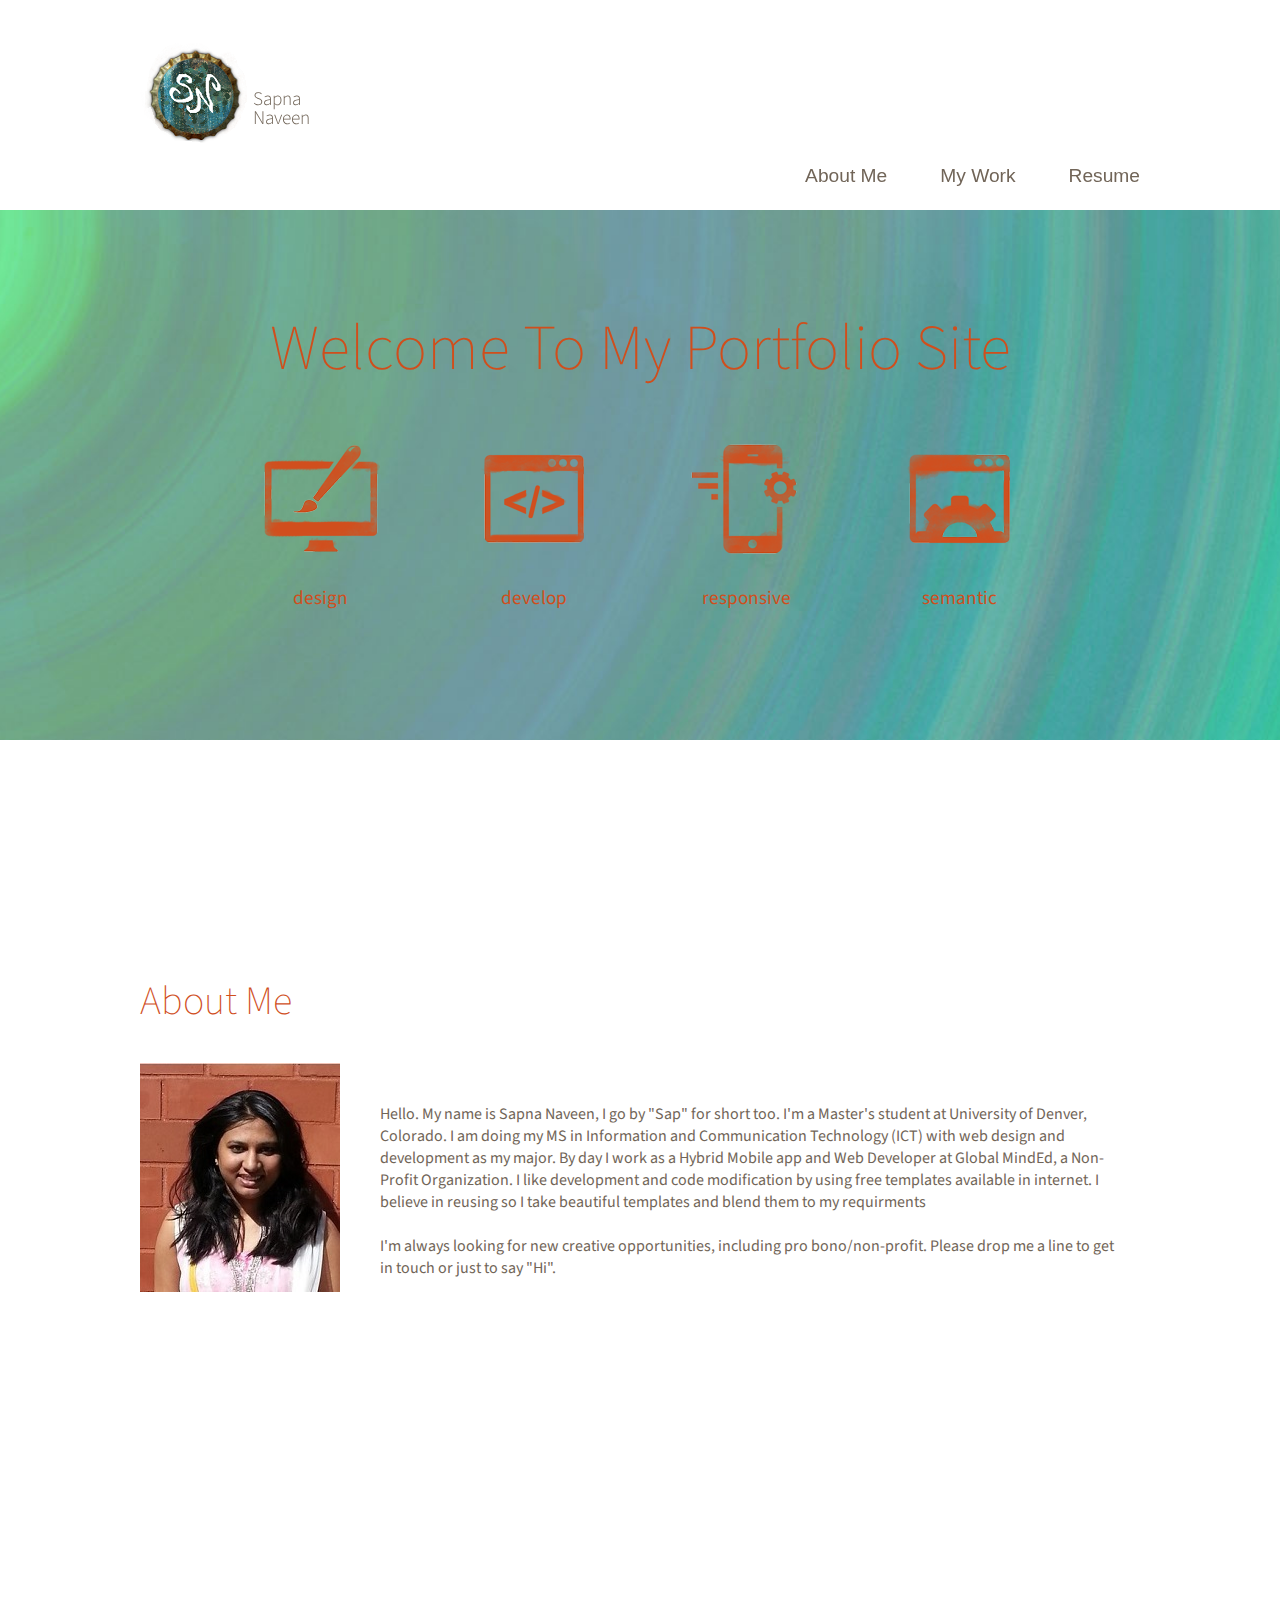
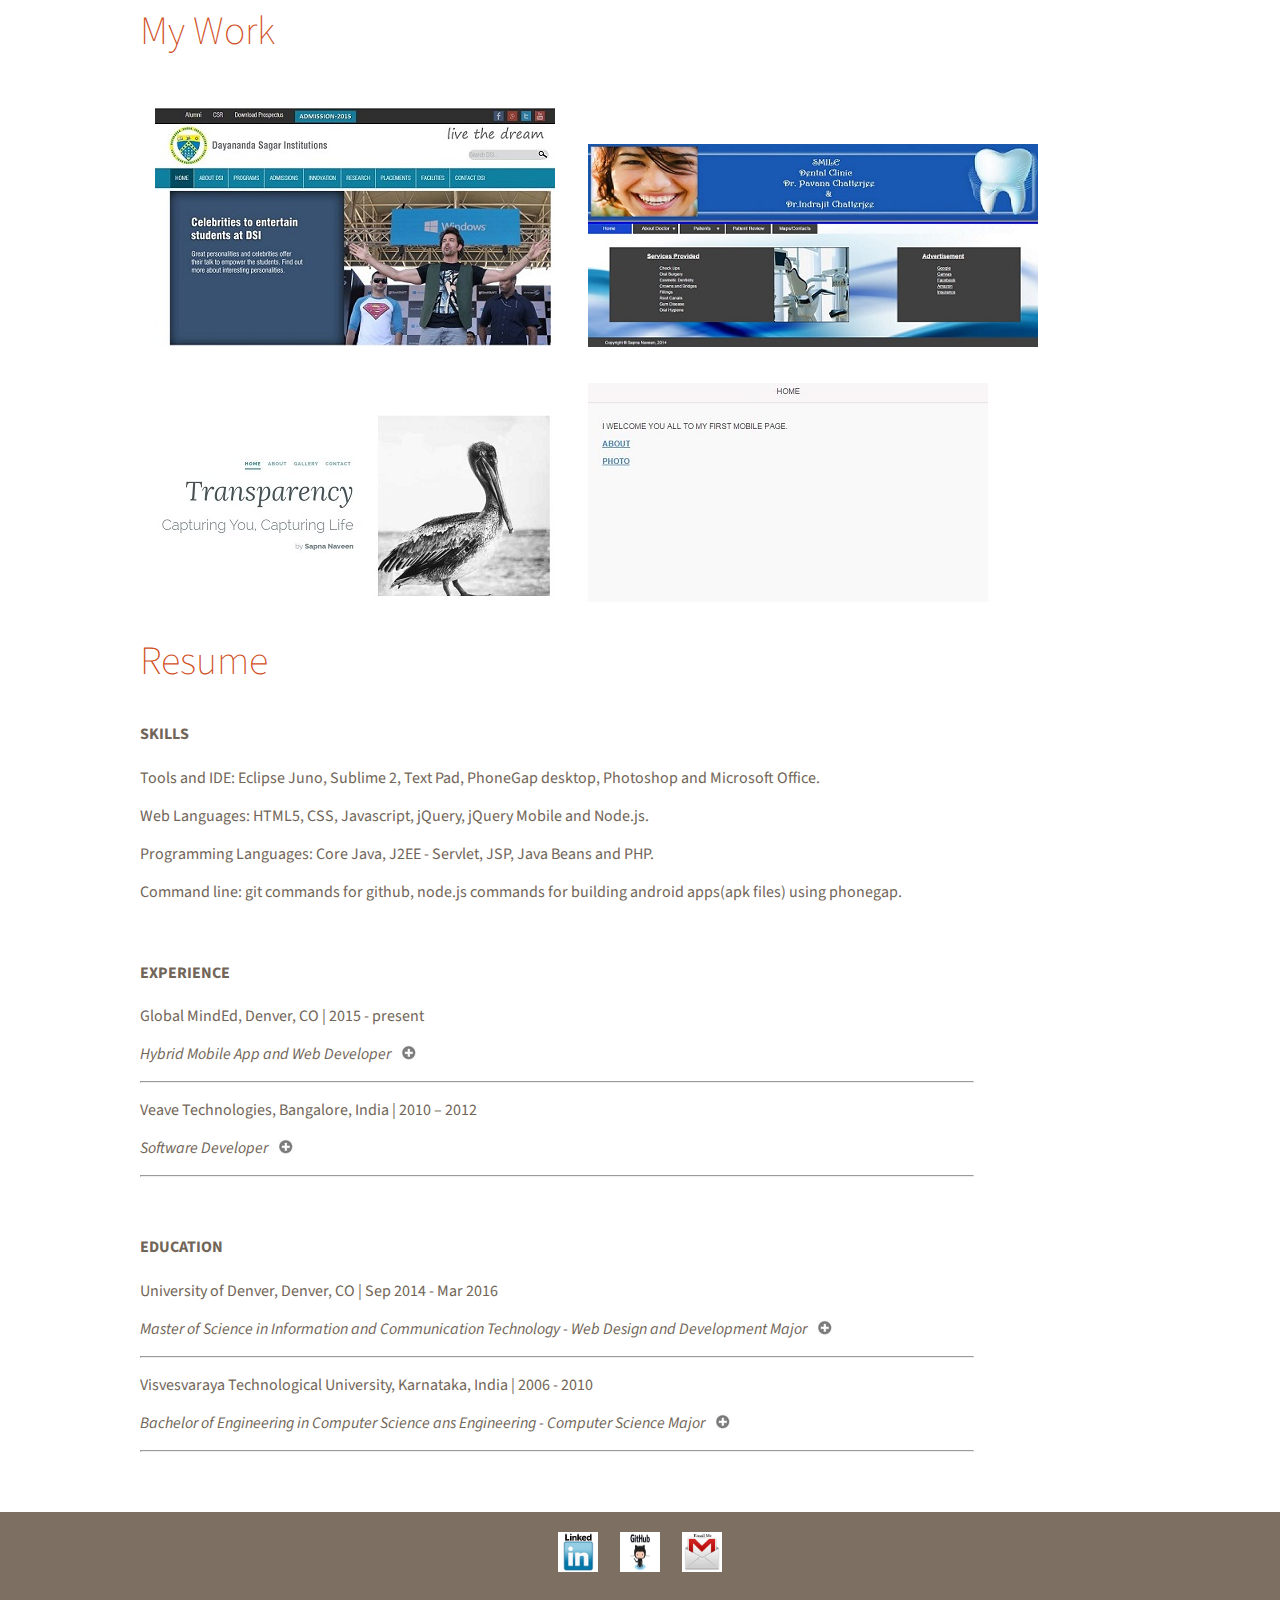
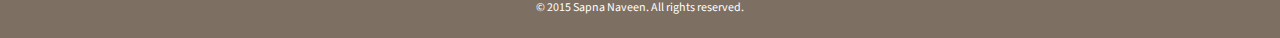
<file: index.html>
<!--*******************************
******* Author Sapna Naveen *******
******************************* -->

<!-- Inspited by Kitsudar. I am greatly thankful to my friend Kit.
Only the template is reused. All the broken links are fixed by Sapna Naveen -->

<!DOCTYPE html>
<html>
  <head>
      <meta charset="utf-8">
      <title>Sapna Naveen's Portfolio</title>
      <link rel="shortcut icon" type="image/ico" href="favicon.ico" />
      <link href='http://fonts.googleapis.com/css?family=Source+Sans+Pro:200,300,400,700,300italic' rel='stylesheet' type='text/css'>
      <link rel="stylesheet" href="css/normalize.css">
      <link rel="stylesheet" href="css/main.css">
      <!-- <link rel="stylesheet" href="css/parsley.css"> -->
      <script src="http://ajax.googleapis.com/ajax/libs/jquery/1.10.2/jquery.min.js"></script>

  </head>

  <body>
    <div class="header-cont">
      <header class="nav">
        <div class="logo"><a data-scroll-nav="0" href="index.html"><img src="img/sn-logo.png" alt="Sapna Naveen Design logo"></a></div>
        <div class="myname"><p>Sapna<br />
        Naveen</p></div>
        <ul class="nav">
          <li><a data-scroll-nav="1" href="about.html">About Me</a></li>
          <li><a data-scroll-nav="2" href="portfolio.html">My Work</a></li>
          <li><a data-scroll-nav="3" href="resume.html">Resume</a></li>                
        </ul>
      </header>
    </div>

    <div data-scroll-index="0">
      <section class="welcome">
        <h1>Welcome To My Portfolio Site</h1><br />
        <div class="icon"><img src="img/iconbrush.png" alt="Computer Screen with Brush Icon" />
        <p>design</p></div>
        <div class="icon"><img src="img/icontag.png" alt="HTML Tag Icon" />
        <p>develop</p></div>
        <div class="icon"><img src="img/iconphone.png" alt="HTML Tag Icon" />
        <p>responsive</p></div>
        <div class="icon"><img src="img/iconwheel.png" alt="Window with Wheel Icon" />
        <p>semantic</p></div>
      </section>
    </div>

    <div data-scroll-index="1">
      <section class="about">
        <h2>About Me</h2>
        <img src="img/profile_pic.jpg" alt="Sapna's profile picture">
        <p>Hello. My name is Sapna Naveen, I go by "Sap" for short too. I'm a Master's student at University of Denver, Colorado. I am doing my MS in Information and Communication Technology (ICT) with web design and development as my major. By day I work as a Hybrid Mobile app and Web Developer at Global MindEd, a Non-Profit Organization. I like development and code modification by using free templates available in internet. I believe in reusing so I take beautiful templates and blend them to my requirments<br />
        I'm always looking for new creative opportunities, including pro bono/non-profit. Please drop me a line to get in touch or just to say "Hi".</p>
      </section>
    </div>

    <div data-scroll-index="2">
      <section class="mywork">
        <h2>My Work</h2>
        <div class="portfolio">
          <div class="port"><img src="img/Work1.JPG" alt="DSI Front End Development"></div>
          <div class="port"><img src="img/Work2.JPG" alt="Logo for Bike to Work Day"></div>
          <div class="port"><img src="img/Work3.JPG" alt="advanced web development project"></div>
          <div class="port"><img src="img/Work4.JPG" alt="Hybrid mobile app"></div>
        </div>
      </section>
    </div>
    <div data-scroll-index="3">
      <section class="resume">
        <h2>Resume</h2>
        <h4>SKILLS</h4>
        <p>Tools and IDE: Eclipse Juno, Sublime 2, Text Pad, PhoneGap desktop, Photoshop and Microsoft Office.</p>
        <p>Web Languages: HTML5, CSS, Javascript, jQuery, jQuery Mobile and Node.js.</p>
        <p>Programming Languages: Core Java, J2EE - Servlet, JSP, Java Beans and PHP.</p>
        <p>Command line: git commands for github, node.js commands for building android apps(apk files) using phonegap.</p>
        <br/>
        <h4>EXPERIENCE</h4>
        <p>Global MindEd, Denver, CO |  2015 - present</p>
        <em>Hybrid Mobile App and Web Developer</em><button class="js-expander">Expand</button>
        <div class="js-expandable">
          <ul>
            <li>I rebuilt the mobile website of Global Minded from scratch which would be open for users shortly.</li>
            <li>I am currently designing and developing the hybrid mobile app for Global MindEd (for Android, IOS and Windows) using Node.js, Phonegap, HTML5, css, theme Roller, Javascript, Jquery, Jquery Mobile - in Progress.</li>
            <li>In near future it would also involve Json, Axaj and some API if needed.</li>
          </ul>
        </div>

        <hr>
        <p>Veave Technologies, Bangalore, India |  2010 – 2012</p>
        <em>Software Developer</em><button class="js-expander">Expand</button>
        <div class="js-expandable">
          <ul> 
            <li>Responsible for the design and front end development.</li> 
            <li>I was also responsible for collecting the data from the forms (I was responsible for) and post them in Database.</li> 
            <li> Making necessary changes in the controller and XML for building the connection and retrieving the data.</li>
            <li>Taken care of complete MVC cycle.</li>
          </ul>
        </div>

        <hr>
        <br/>
        <h4>EDUCATION</h4>
        <p>University of Denver, Denver, CO |  Sep 2014 - Mar 2016</p>
        <em>Master of Science in Information and Communication Technology - Web Design and Development Major</em><button class="js-expander">Expand</button>
        <div class="js-expandable">
          <p> Courses and Projects</p>
          <ul>
            <li>Web Design and Development: A website for Dentist built using HTML5, CSS, JavaScript, Google API.</li> 
            <li>Advanced Web Development: http://rawgit.com/Sapna89/Final-Project/master/index.html .</li> 
            <li>Web Enabled Information Systems: Web Application on Dictionary using JSP, CSS, JavaScript, Beans, Java, MVC.</li>
            <li>Java: Core Java project on Building a dice. </li>
            <li>PHP: PHP Web appliation on Chocoloate Store - in Progress. </li>
            <li>Mobile Application: Hybrid Mobile app - Photo Gallery using Flicker API (for Android, IOS and Windows) - in Progress. </li>
          </ul>
        </div>

        <hr>
        <p>Visvesvaraya Technological University, Karnataka, India |  2006 - 2010 </p>
        <em>Bachelor of Engineering in Computer Science ans Engineering - Computer Science Major</em><button class="js-expander">Expand</button>
        <div class="js-expandable">
          <p> Courses and Projects</p>
          <ul>
            <li>Core Java and Advanced Java : Core Java project on peer to peer messaging</li> 
            <li>HTML 4</li> 
            <li>CSS, JavaScript</li>
          </ul>
        </div>
        <hr>
      </section>
    </div>

    <footer class="site-footer">
      <a href="https://www.linkedin.com/profile/view?id=361979020"><img src="./img/linkedin-logo.png" alt="LinkedIn Logo" class="social-icon"></a>
      <a href="https://github.com/Sapna89"><img src="./img/github-logo.jpg" alt="Github Logo" class="social-icon"></a>
      <a href="mailto:sapnanaveen8981@gmail.com"><img src="./img/email-logo.jpg" alt="Gmail Logo" class="social-icon"></a>
      <p>&copy; 2015 Sapna Naveen. All rights reserved.</p>
    </footer>

    <script src="js/navJumpSupport.js"></script>
    <script src="js/scrollIt.js"></script>
    <script src="js/scroll.js"></script>
    <script src="js/main.js"></script>
  </body>
</html>
</file>
<file: css/main.css>
/**********************************
******* Author Sapna Naveen *******
***********************************/

/**********************************
GENERAL
***********************************/

body {
	margin: 0 auto;
	padding: 0;
	font-family: 'Source Sans Pro', sans-serif;
	color: #716558;
}

h2 {
	font-weight: 200;
	font-size: 2.5em;
	color: #D04E1C;
}

section {
	padding-top: 30px;
	height: 1000px;
}

/**********************************
HEADING
***********************************/
.header-cont {
	width: 100%;
	position: fixed;
	top: 0px;
	background-color: rgba(255,255,255,0.9);
	height: 210px;
}

.nav {
	width: 1000px;
	max-width: 100%;
	margin: 0 auto;
	margin-top: 20px;
	padding: 20px 0 0 0;
}

.logo {
	display: inline-block;
}


.myname {
	display: inline-block;
	vertical-align: top;
	padding-top: 50px;
	font-size: 1.2em;
}

.myname p {
	margin: 0 auto;
	line-height: 1;
	font-weight: 300;
}


.nav ul {
	list-style: none;
	text-align: right;
	padding: 0;
	margin: 0;
}

.nav li {
	display: inline-block;
	padding-left: 50px;
	font-family: 'Souce Sans Pro', sans-serif;
	font-weight: 300;
	font-size: 1.2em;
	line-height: 40px;
	height: 40px;
}

.nav a {
	text-decoration: none;
	color: #716558;
	-webkit-transition: all 0.5s ease;
	-moz-transition: all 0.5s ease;
	-o-transition: all 0.5s ease;
	transition: all 0.5s ease;
}

.nav a:hover,
.nav a.focus,
.nav a.selected {
	color: #D04E1C;
	margin: 1em 0 1em;
}

/**********************************
WELCOME
***********************************/



.welcome {
	background-image: url(../img/bg3.jpg);
	-webkit-background-size: cover;
	 -moz-background-size: cover;
	 -o-background-size: cover;
	 background-size: cover;
	 background-repeat: no-repeat;
	 background-position: center;
	 text-align: center;
	 height: 500px;
	 margin-top: 210px;
}


.welcome h1 {
	display: inline-block;
	font-weight: 200;
	font-size: 4em;
	color: #D04E1C;
	padding-top: 20px;
	
}

.icon {
	display: inline-block;
	padding: 0 40px 0 40px;
	text-align: center;
}


.welcome p {
	font-size: 1.2em;
	color: #D04E1C;
}

/**********************************
ABOUT
***********************************/


.about {
	width: 1000px;
	max-width: 100%;
	margin: 0 auto;
	margin-top: 100px;
	height: 600px;
	padding-top: 100px;
	padding-bottom: -60px;
}

.about img {
	float: left;
	margin-right: 10px;
	clear: both;
}

.about p {
	margin-left: 0px;
	overflow: auto;
	display: block;
	padding: 40px 20px 0 30px;
	white-space: pre-line;
}


/**********************************
MY WORK
***********************************/

.mywork {
	width: 1000px;
	height: 600px;
	max-width: 100%;
	margin: 0 auto;
}

/*.flex-container {
	display: flex;
	-webkit-flex-flow: row wrap;
	justify-content: space-around;
}*/

.port {
	width: 300px;
	height: 200px;
	display: inline;
}

.mywork img {
	padding: 15px;
}


/**********************************
RESUME
***********************************/

.resume {
	width: 1000px;
	height: auto;
box-sizing: border-box;
	margin: 0 auto;
	padding-right: 13%;	
}

.resume p em {
	margin: 0 auto;
}

.resume em {
	padding-right: 10px;
}

.resume hr {
	margin: 1em 0 1em;
}

.js-expander {
	margin: 0;
	padding: 0;
	border: 0;
	height: 1em;
	width: 1em;
	text-indent: -9999px;

}
.js-expander:focus {
	outline: 0;
}
.js-expander[aria-expanded='false'] {
	background: url('./../img/plus.jpg') no-repeat;
}
.js-expander[aria-expanded='true'] {
	background: url('./../img/minus.jpg') no-repeat;
}
/**********************************
STICKY FOOTER
***********************************/

* {
  margin: 0;
}

html, body {
  height: 100%;
}

.page-wrap {
  min-height: 100%;
  margin-bottom: -50px;
}

.page-wrap:after {
  content: "";
  display: block;
}

.page-wrap:after {
  height: 50px;
}

.site-footer {
  background-color: #7D6F61;
  font-size: 0.75em;
  text-align: center;
  padding-top: 10px;
  padding-bottom: 10px;
  color: #fff;
  margin-bottom: auto;
  margin-top: 60px;
}

.social-icon {
  width: 40px;
  height: 40px;
  margin: 10px;
}
</file>
